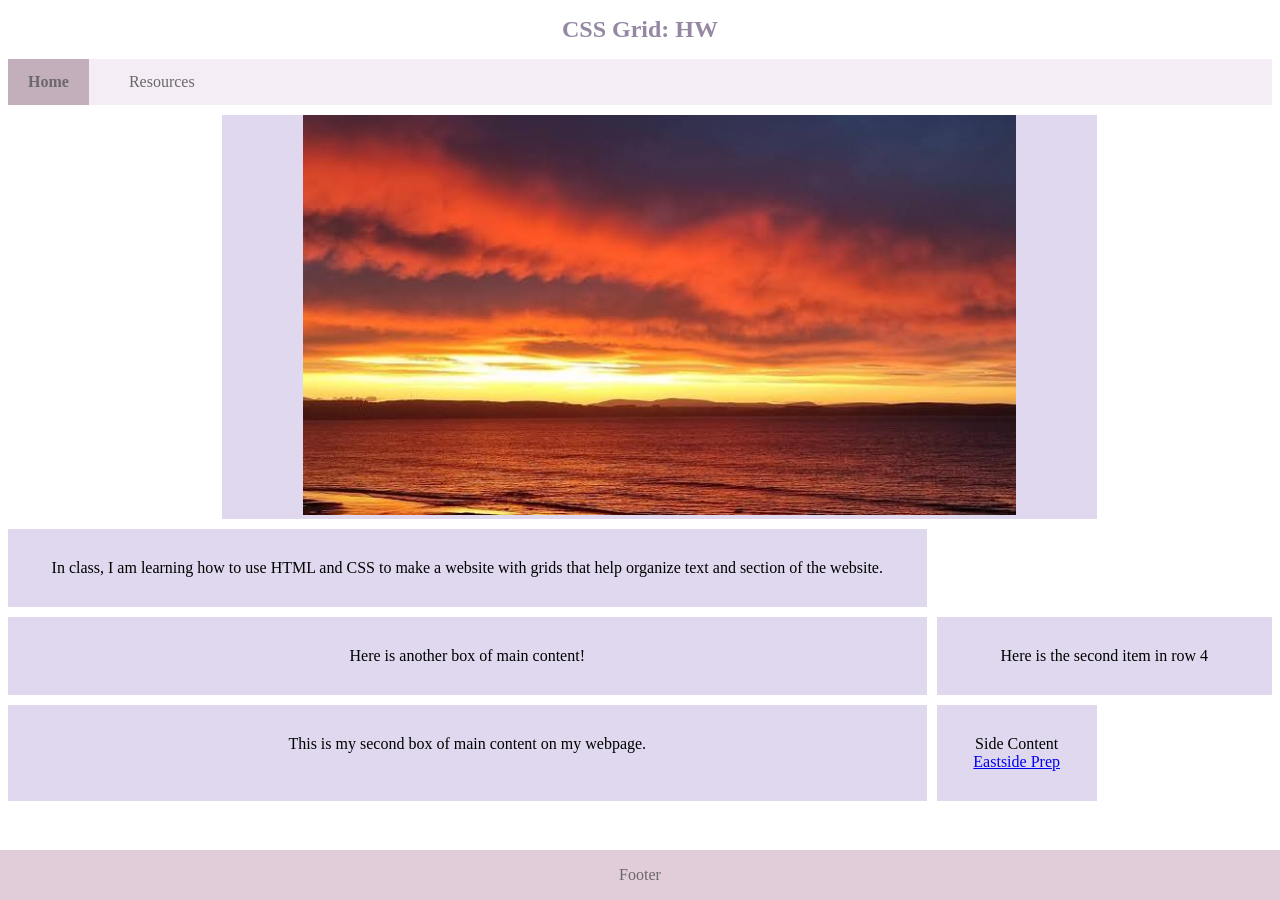
<file: index.html>
<!DOCTYPE html>
<html lang="en">
<head>
    <meta charset="UTF-8">
    <meta name="viewport" content="width=device-width, initial-scale=1.0">
    <title>CSS Grid</title>
    <link rel="stylesheet" href="CSS/style.css">
</head>
<body>
    <h1 style="text-align: center; color: rgb(150, 136, 163); font-size: x-large;"">CSS Grid: HW</h1>
    <nav>
        <ul>
            <li><a  class="active" href=index.html>Home</a></li>
            <li><a href=page.html>Resources</a></li>
        </ul>
    </nav>
    <html>

<div class="grid-container">
       
        <div class="grid-item main-img"><img style="text-align: center;" class="image1" src="images/sunset.jpg"></div>
        <div class="grid-item main1">In class, I am learning how to use HTML and CSS to make a website with grids that help organize text and section of the website. </div>
    <div class="grid-item main3">Here is another box of main content!</div> 
    <div class="grid-item main4">Here is the second item in row 4</div>
        <div class="grid-item main2">This is my second box of main content on my webpage.</div>
        <div class="grid-item sidecontent">Side Content<br/><a href="https://www.eastsideprep.org">Eastside Prep</a></div>
    </div>
<div class="footer">
  <p>Footer</p>
</div>
</html>
</body>
</html>
</file>
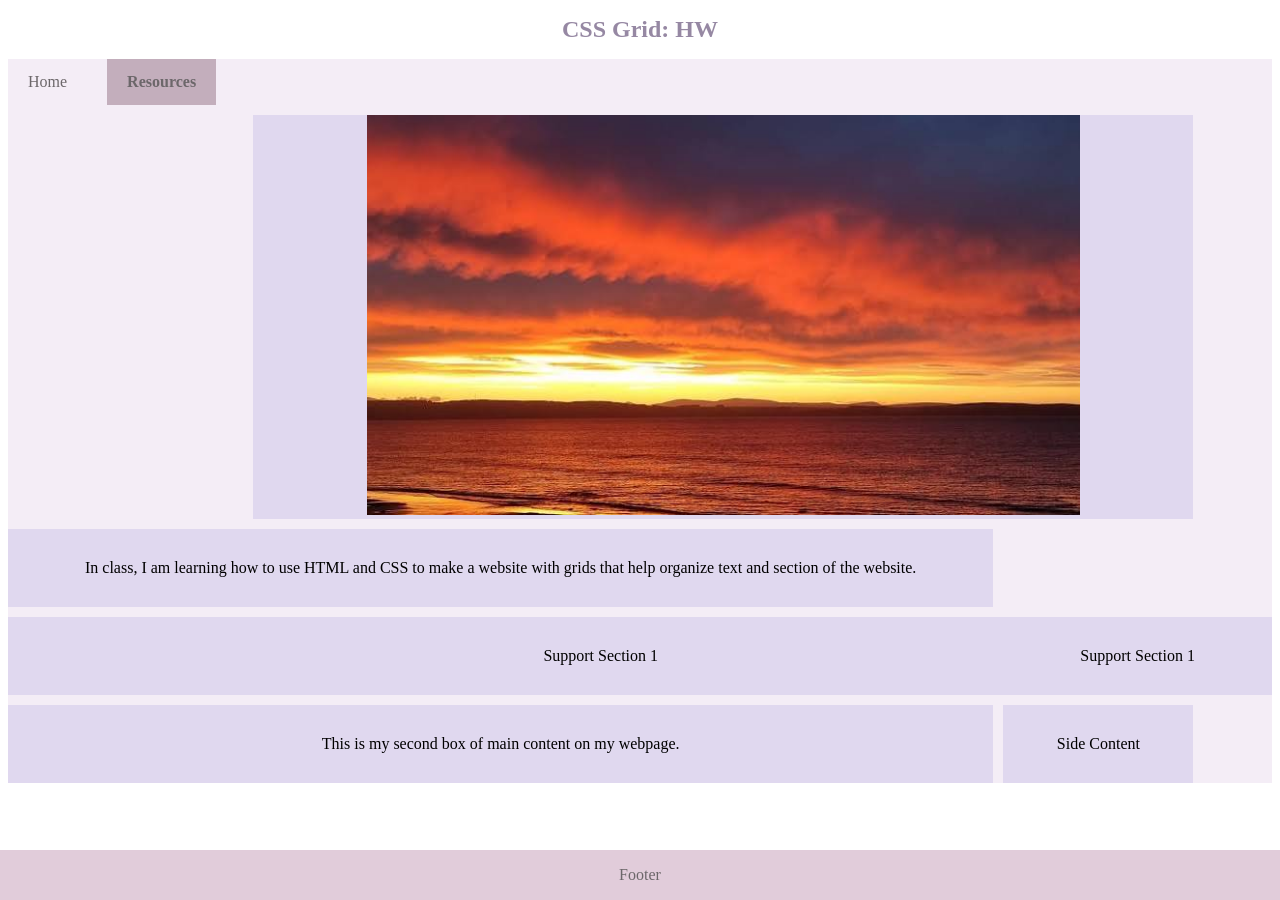
<file: page.html>
<!DOCTYPE html>
<html lang="en">
<head>
    <meta charset="UTF-8">
    <meta name="viewport" content="width=device-width, initial-scale=1.0">
    <title>CSS Demo</title>
    <link rel="stylesheet" href="CSS/style.css">
</head>
<body>
     <h1 style="text-align: center; color: rgb(150, 136, 163); font-size: x-large;"">CSS Grid: HW</h1>
    <nav>
     <nav>
        <ul>
            <li><a   href=index.html>Home</a></li>
            <li><a class="active" href=page.html>Resources</a></li>
        </ul>
    </nav>
    <div class="grid-container">
       
        <div class="grid-item main-img"><img style="text-align: center;" class="image1" src="images/sunset.jpg"></div>
        <div class="grid-item main1">In class, I am learning how to use HTML and CSS to make a website with grids that help organize text and section of the website. </div>
        <div class="supportsection">Support Section 1</div>
        <div class="supportsection2">Support Section 1</div>
        <div class="grid-item main2">This is my second box of main content on my webpage.</div>
        <div class="grid-item sidecontent">Side Content<br/><link rel="stylesheet" href="https://google.com"></div>
    </div>
    <div class="footer">
  <p>Footer</p>
</div>
</body>
</html>
</file>
<file: CSS/style.css>
nav {
        background-color: #f4edf6;
        }
        nav ul {
        list-style-type: none;
        margin: 0;
        padding: 0;
        display: flex;
        }
        nav li {
        margin-right: 20px;
        }
        nav a {
        color: rgb(108, 103, 106);
        text-decoration: none;
        padding: 14px 20px;
        display: block;
        }
        /* Hover effect */
        nav a:hover {
        background-color: #e7d8e3;
        }
        /* Active (current page) link */
        nav a.active {
        background-color: #c3aebc;  /* a pink highlight */
        font-weight: bold;          /* make it stand out */
        }
       .support {
    background-color: rgb(225, 233, 241);
    border: 1px solid black;
    padding: 10px;
    margin: 8px;
    display: inline-block;
}
.footer {
  position: fixed;
  left: 0;
  bottom: 0;
  width: 100%;
  background-color: rgb(225, 204, 218);
  color: rgb(108, 103, 106);
  text-align: center;
}


.grid-container {
    display: grid;
    grid-gap: 10px;
    grid-template-columns: auto auto auto;
}
.grid-item {
    background-color: rgb(224, 216, 239);
    text-align: center;
}
.nav-menu {
    grid-row: 1;
    grid-column: 1 / span 3;
}
.main-img {
    grid-row: 2;
    grid-column: 2 / span 2;
}
.image1 {
    max-height: 400px;
    max-width: 800px;
}
.main1 {
    grid-row: 3;
    grid-column: 1 / span 2;
    padding: 30px;
}
.main2 {
    grid-row: 5;
    grid-column: 1 / span 2;
    padding: 30px;
}

.main3{
  grid-row: 4;
    grid-column: 1 / span 2;
    padding: 30px;
}

.main4{
  grid-row: 4;
    grid-column: 3/ span 5;
    padding: 30px;
}
.supportsection{
  grid-row:4;
  grid-column:1/span 3;
  padding:30px;
   background-color: rgb(224, 216, 239);
    text-align: center;
   
}
.supportsection2{
  grid-row:4;
  grid-column: 3/span5;
  padding:30px;
   background-color: rgb(224, 216, 239);
    text-align: center;
  
}
.sidecontent {
    grid-column: 3;
    grid-row: 5 / span 1;
    padding: 30px;
    align-items: right
    ;
}
</file>
